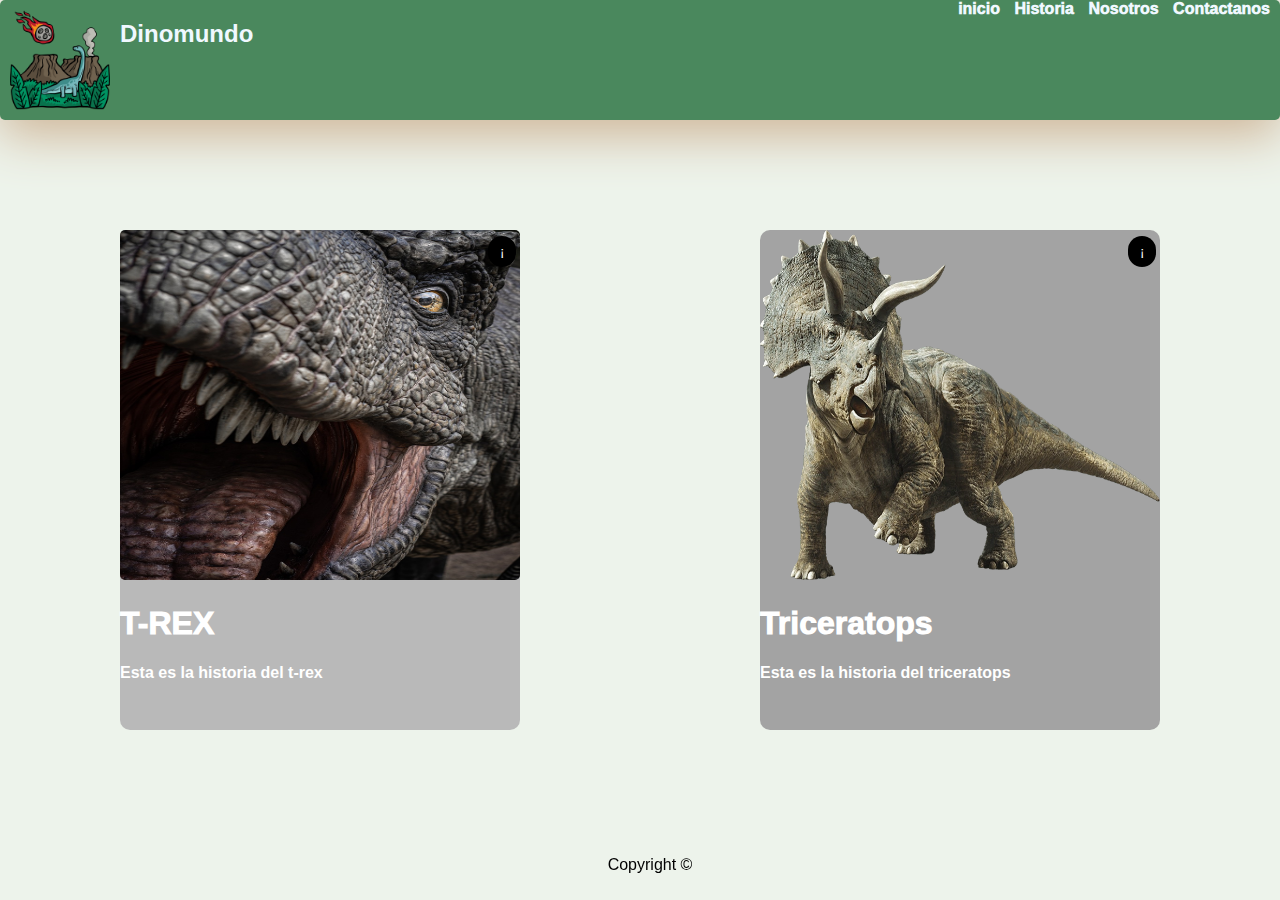
<file: index.html>
<!DOCTYPE html>
<html lang="en">
<head>
    <meta charset="UTF-8">
    <meta name="viewport" content="width=device-width, initial-scale=1.0">
    <title>HistoriDinos</title>
    <link rel="shortcut icon" href="./Img/dinosaurio.png" type="image/x-icon">
    <link rel="stylesheet" href="./Css/Style.css">
    <link rel="stylesheet" href="./Css/style2.css">
</head>
<body>
    <Header>
            <a class="logo" href="index.html"
            target="_blank"
            >
                <img  src="./Img/meteorito.png" alt="">
                <H2>Dinomundo</H2></a>
            <nav>
                <a href="index.html" class="nav-link" target="">inicio</a>
                <a href="index2.html" class="nav-link" target="">Historia</a>
                <a href="Index3.html" class="nav-link" target="">Nosotros</a>
                <a href="Index4.html" class="nav-link" target="">Contactanos</a>
            </nav>
            
    </Header>
    <div class="container">
        <div class="t1" >
            
            <div >
                <div class="tooltip">
                    <button>¡</button>
                    <span class="tooltip-text">Este es un tooltip con información extra</span>
                </div>
                <img class="img1" src="./Img/trex-4680725_1280.jpg" alt="T-REX">
            </div>
            <div class="texto">
                <p><h1 class="texto">T-REX</h1></p>
            </div>
            <div class="texto">
                <p><h4>Esta es la historia del t-rex
                </h4>
            </p>
            <div class="texto">
            </div>
            </div>
        </div>
            
        <div class="t2">
            <div class="tooltip">
                <button>¡</button>
                <span class="tooltip-text">Este es un tooltip con información extra</span>
            </div>
            <div>
                <img class="img1" src="./Img/15cc09a608484fa57ee97725655bbfdc.webp" alt="Triceratops">
            </div>
            <div class="texto">
                <p><h1 class="texto">Triceratops</h1></p>
            </div>
            <div class="texto">
                <p><h4>Esta es la historia del triceratops
                </h4>
            </p>
            <div class="texto">
            </div>
            </div>
        
    </div>
    </div>
        
        </a>

    </div>


    <footer>
        <p>Copyright ©</p>
    </footer>
</body>
</html>
</file>
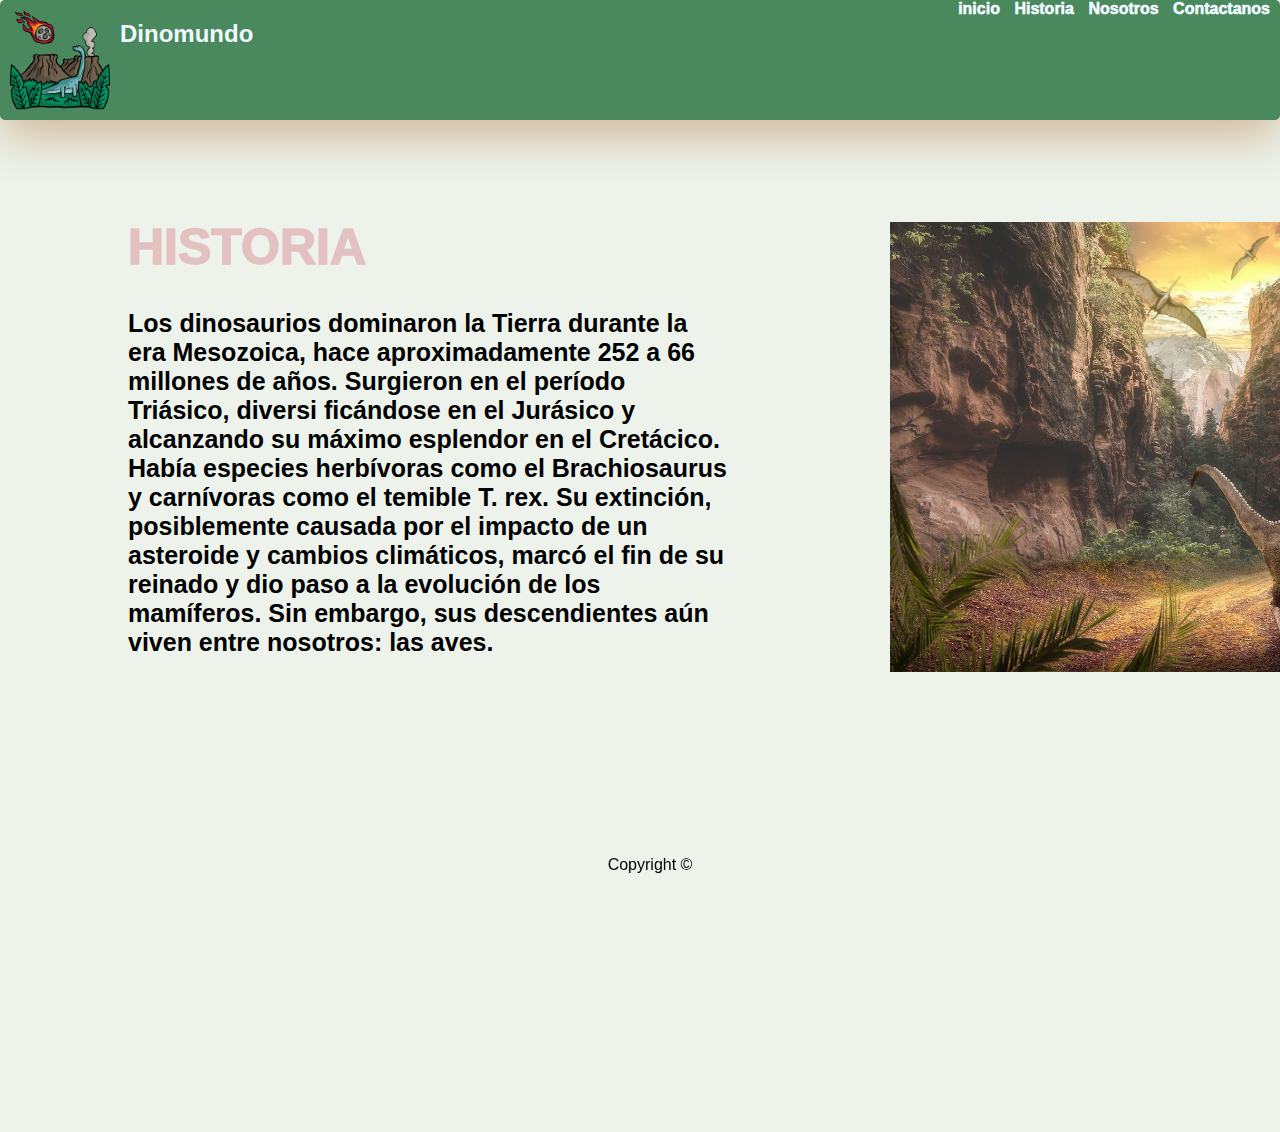
<file: index2.html>
<!DOCTYPE html>
<html lang="en">
<head>
    <meta charset="UTF-8">
    <meta name="viewport" content="width=device-width, initial-scale=1.0">
    <title>HistoriaDinos</title>
    <link rel="shortcut icon" href="./Img/dinosaurio.png" type="image/x-icon">
    <link rel="stylesheet" href="./Css/Style.css">
    <link rel="stylesheet" href="./Css/style2.css">
    
</head>
<body>
    <Header>
            <a class="logo" href="index.html"
            target="_blank"
            >
                <img  src="./Img/meteorito.png" alt="">
                <H2>Dinomundo</H2></a>
            <nav>
                <a href="index.html" class="nav-link" target="">inicio</a>
                <a href="index2.html" class="nav-link" target="">Historia</a>
                <a href="Index3.html" class="nav-link" target="">Nosotros</a>
                <a href="Index4.html" class="nav-link" target="">Contactanos</a>
            </nav>
            
    </Header>
    <div>
        <H1 class="Historiadinos">
            HISTORIA
        </H1>

        <h3>
            <p>Los dinosaurios dominaron la Tierra durante la era Mesozoica, hace aproximadamente 252 a 66 millones de años. Surgieron en el período Triásico, diversi
                ficándose en el Jurásico y alcanzando su máximo esplendor en el Cretácico. Había especies herbívoras como el Brachiosaurus y carnívoras como el temible 
                T. rex. Su extinción, posiblemente causada por el impacto de un asteroide y cambios climáticos, marcó el fin de su reinado y dio paso a la evolución de 
                los mamíferos. Sin embargo, sus descendientes aún viven entre nosotros: las aves. </p>          
            </div>

            <div class="imgCC">
                <img src="./Img/landscape-3969074_1280.jpg" alt="Dinos"> </div>      
        
    </div>


    <footer>
        <p>Copyright ©</p>
    </footer>
</body>
</html>
</file>
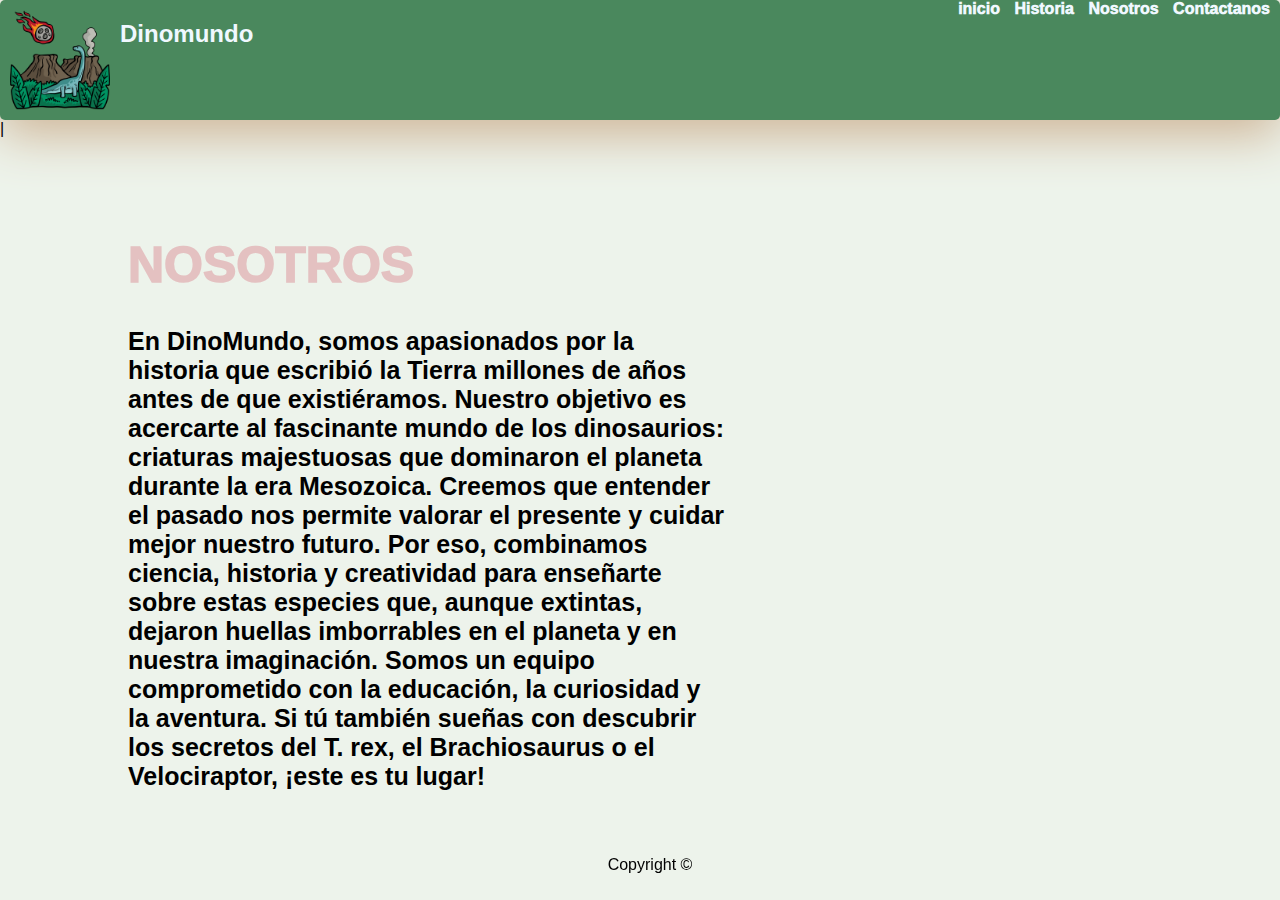
<file: Index3.html>
<!DOCTYPE html>
<html lang="en">
<head>
    <meta charset="UTF-8">
    <meta name="viewport" content="width=device-width, initial-scale=1.0">
    <title>HistoriaDinos</title>
    <link rel="shortcut icon" href="/Img/dinosaurio.png type="image/x-icon">
    <link rel="stylesheet" href="./Css/Style.css">

</head>
<body>
    <Header>
            <a class="logo" href="index.html"
            target="_blank"
            >
                <img  src="./Img/meteorito.png" alt="">
                <H2>Dinomundo</H2></a>
            <nav>
                <a href="index.html" class="nav-link" target="">inicio</a>
                <a href="index2.html" class="nav-link" target="">Historia</a>
                <a href="Index3.html" class="nav-link" target="">Nosotros</a>
                <a href="Index4.html" class="nav-link" target="">Contactanos</a>
            </nav>
            
    </Header>|
    <div>
        <H1 class="Historiadinos">
            NOSOTROS
        </H1>

        <h3>
            <p>En DinoMundo, somos apasionados por la historia que escribió la Tierra millones de años antes de que existiéramos.
                Nuestro objetivo es acercarte al fascinante mundo de los dinosaurios: criaturas majestuosas que dominaron el planeta durante la era Mesozoica.

                Creemos que entender el pasado nos permite valorar el presente y cuidar mejor nuestro futuro.
                Por eso, combinamos ciencia, historia y creatividad para enseñarte sobre estas especies que, aunque extintas,
                dejaron huellas imborrables en el planeta y en nuestra imaginación.
                
                Somos un equipo comprometido con la educación, la curiosidad y la aventura. Si tú también sueñas con descubrir
                los secretos del T. rex, el Brachiosaurus o el Velociraptor, ¡este es tu lugar! </p>

            
            </div>

            
        
    </div>
    <footer>
    <p>Copyright ©</p>
    </footer>
</body>
</html>
</file>
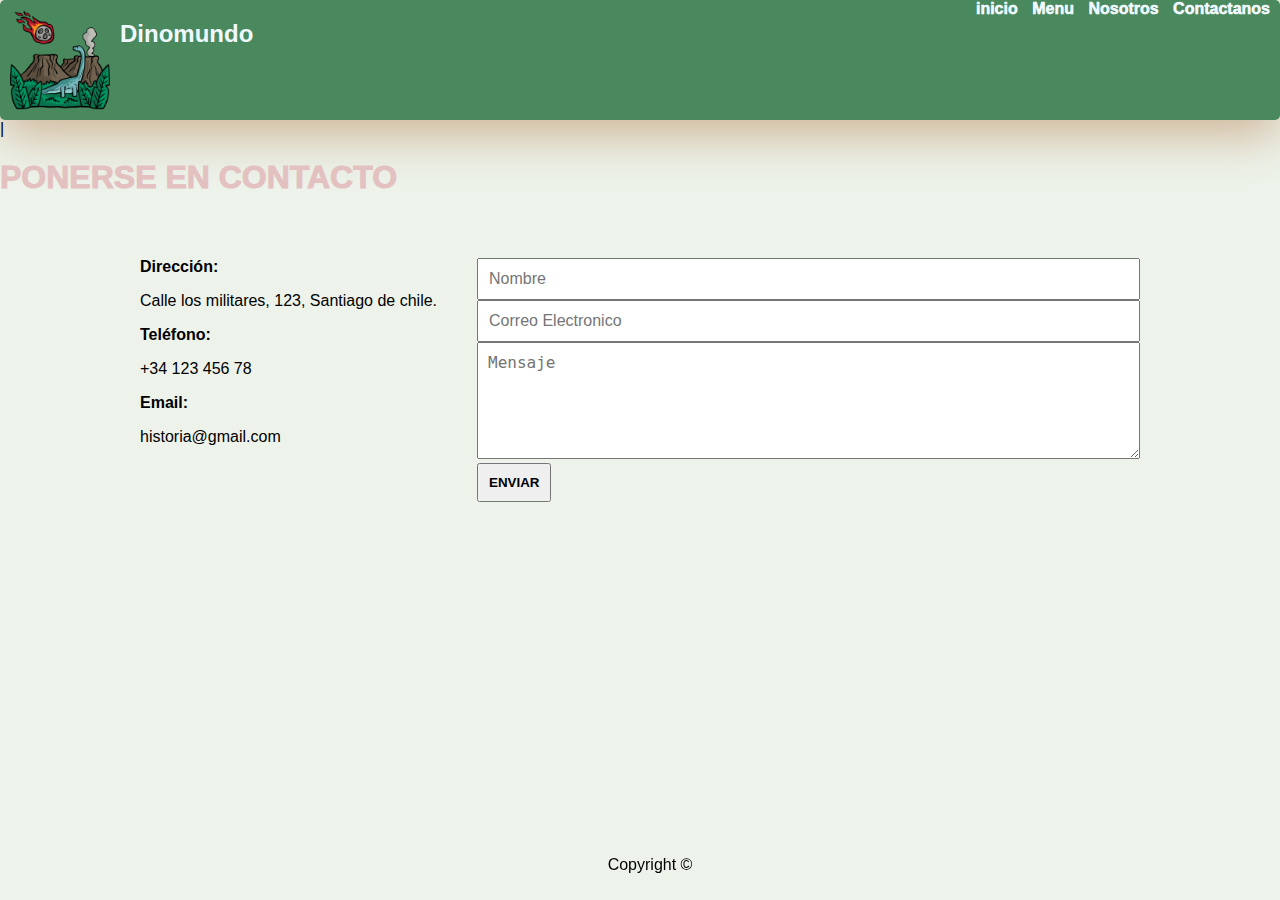
<file: Index4.html>
<!DOCTYPE html>
<html lang="en">
<head>
    <meta charset="UTF-8">
    <meta name="viewport" content="width=device-width, initial-scale=1.0">
    <title>Historiadinos</title>
    <link rel="shortcut icon" href="./Img/dinosaurio.png" type="image/x-icon">
    <link rel="stylesheet" href="./Css/Style.css">
    <link rel="stylesheet" href="./Css/stylo3.css">
</head>
<body>
    <Header>
            <a class="logo" href="#"
            target="_blank"
            >
                <img  src="/Img/meteorito.png" alt=>
                <H2>Dinomundo</H2></a>
            <nav>
                <a href="index.html" class="nav-link" target="">inicio</a>
                <a href="index2.html" class="nav-link" target="">Menu</a>
                <a href="Index3.html" class="nav-link" target="">Nosotros</a>
                <a href="Index4.html" class="nav-link" target="">Contactanos</a>
            </nav>
            
    </Header>|

    <h1><span>PONERSE EN CONTACTO</span></h1>

    <div class="contacto">
    <div class="contacto-info">
        <b>Dirección:</b>
        <p>Calle los militares, 123, Santiago de chile.</p>

        <b>Teléfono:</b>
        <p>+34 123 456 78</p>

        <b>Email:</b>
        <p>historia@gmail.com</p>

        <div class="social">
        </div>
    </div>

    <div class="formulario">
        <input type="text" placeholder="Nombre">
        <input type="email" placeholder="Correo Electronico">
        <textarea rows="5" placeholder="Mensaje"></textarea>
        <button>ENVIAR</button>
    </div>
    </div>

    <footer>
        <p>Copyright ©</p>
        </footer>
</body>
</html>
</file>
<file: Css/Style.css>
body{
    font-family: sans-serif;
    margin: 0px;
    background-color: rgb(237, 243, 235);
}

a{
    color: aliceblue;
    text-decoration: none;

}
header{
    background-color: rgb(74, 136, 93);
    display: flex;
    justify-content: space-between; 
    border-radius: 5px;
    box-shadow: 0px 15px 50px rgb(206, 180, 150);
    flex-wrap: wrap;

}

.logo{
    display: flex;
    
    
    
}
.logo img{
    height: 100px;
    width: 100px;
    margin: 10px;
}
nav a{
font-weight: 1000;
padding-right: 10px;
align-items: center;
flex-wrap: wrap;

}
nav a:hover{
    color: rgb(255, 115, 0);
    transition: 0.3s;
    margin: 10px;
    
}
nav a :active{
    color: rgb(255, 0, 0);
}
h1{
    font-weight: 1000;
    color: rgb(228, 193, 193);
    

    
}
.Historiadinos{
    padding-top: 5%;
    padding-left: 10%;
    padding-right: 10px;
    font-size:50px ;
    display: flex;
    align-items: center;
}
h3{
    color: rgb(0, 0, 0);
    padding-left: 10%;
    font-size:25px ;
    text-align: left;
    max-width: 600px;


}
.Piedepagina{
    align-items: center;
    align-items: center;
    justify-content: center;
}

.imgCC{
    width: 450px;
    height: 450px;

}
.imgCC{
    position: relative;
    display: flex;  
    justify-content: flex;
    left: 890px ;
    bottom:460px;
    border-radius: 20%;

}

footer{
    text-align: center;
    position: fixed;
    bottom: 0;
    width: 100%;
    padding: 10px;
    
}
</file>
<file: Css/style2.css>
.container{
    
    
    display: flex;
    justify-content: space-around;
    align-items: center;
    height: 80vh;
    flex-wrap: wrap;  
    display:flex  

}

.t1{
    background: rgb(185, 185, 185);
    border-radius: 10px;
    height: 500px;
    width: 400px;
    justify-content: center;
    align-items: center;
    position: relative;
    
    
    

}
.t2{
    background: rgb(163, 163, 163);
    border-radius: 10px;
    height: 500px;
    width: 400px;
    align-items: center;
    position: relative;
    justify-content: center;


}
.img1{
    height: 350px;
    width: 400px;
    text-align:center;
    justify-content: center;
    align-items: center;
    border-radius: 5px;

}

.texto{
    color: rgb(255, 255, 255)
}


.t1:hover {
    transform: scale(0.95);     
    transition: 1s  
}
.t2:hover {
    transform: scale(0.95);     
    transition: 1s  
}
.tooltip {
    color: rgb(9, 255, 0);
    position:absolute;
    left: 92%;
    padding-top: 6px;
}

.tooltip .tooltip-text {
    visibility: hidden;
    background-color: rgb(0, 0, 0);
    color: #fff;
    text-align: center;
    padding: 5px;
    border-radius: 5px;
    position: absolute;
    white-space: nowrap;
    margin-left: 5px;
    position:absolute;
}

.tooltip:hover .tooltip-text {
    visibility: visible;
    opacity: 1;
}
.img1:hover .tooltip:hover{
    transform: scale(0.95);     
    transition: 1s  
}
.tooltip button {
    background-color: #000000;
    color: white;
    border: none;
    padding: 8px 12px;
    border-radius: 50px;
    cursor: pointer;
    
}
.tooltip button:hover {
    background-color: #0056b3;
    }
</file>
<file: Css/stylo3.css>
.contacto {
    display: flex;
    justify-content: space-between;
    padding: 40px;
    gap: 40px;
    max-width: 1000px;
    margin: auto;
    flex-wrap: wrap;
}

.info-contacto {
    flex: 1;
    min-width: 280px;
}

.formulario {
    flex: 1;
    min-width: 280px;
}

.formulario form {
    display: flex;
    flex-direction: column;
    gap: 10px;
}

input, textarea {
    padding: 10px;
    font-size: 1rem;
    width: 100%;
    box-sizing: border-box;
}

button {
    padding: 10px;
    font-weight: bold;
    cursor: pointer;
}
</file>
